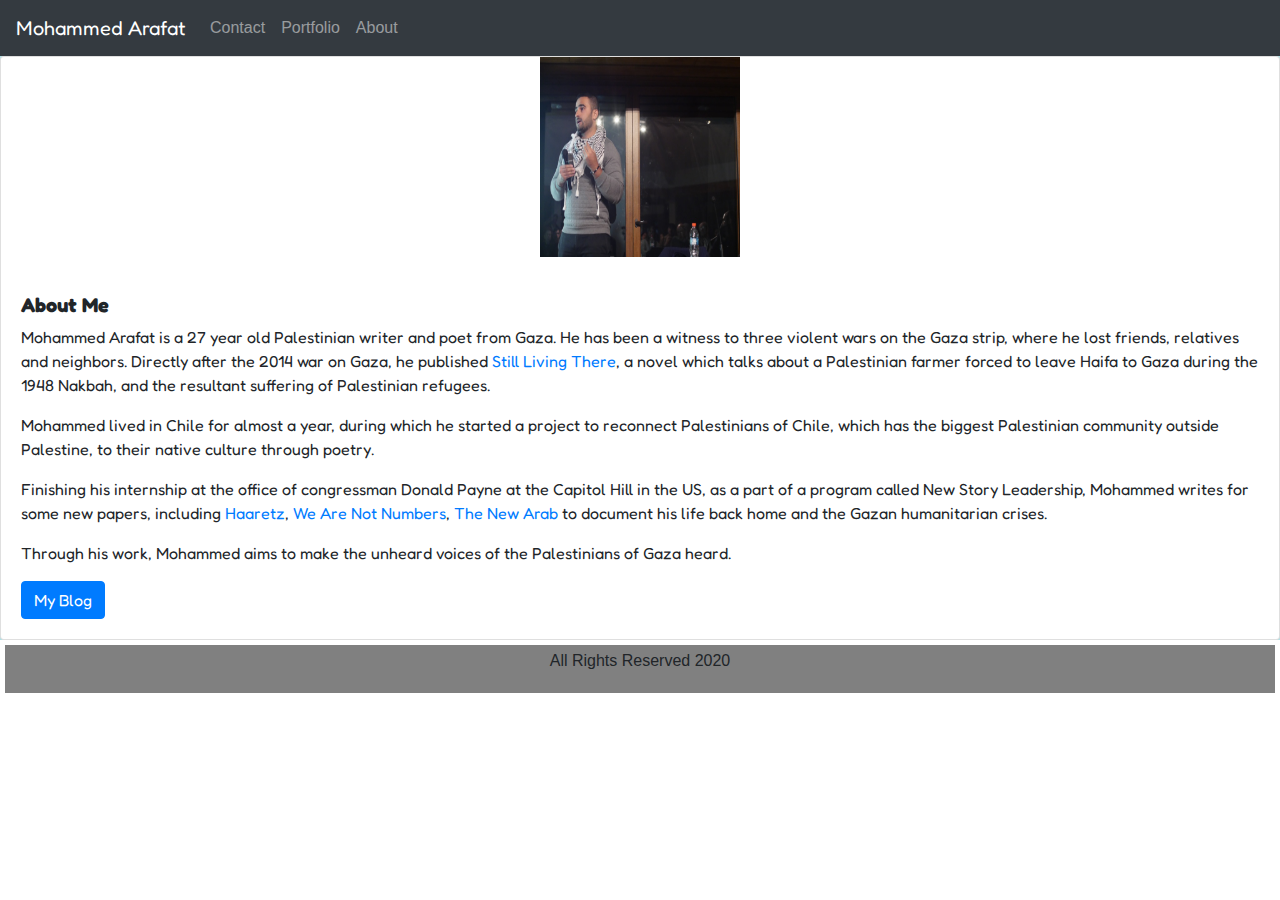
<file: index.html>
<!DOCTYPE html>
<html lang="eng">
<head>
    <meta charset="UTF-8">
    <meta name="viewport" content="width=device-width, initial-scale=1.0">
    <link href="https://fonts.googleapis.com/css2?family=Amatic+SC:wght@700&display=swap" rel="stylesheet">
    <link rel="stylesheet" href="https://stackpath.bootstrapcdn.com/bootstrap/4.5.2/css/bootstrap.min.css" integrity="sha384-JcKb8q3iqJ61gNV9KGb8thSsNjpSL0n8PARn9HuZOnIxN0hoP+VmmDGMN5t9UJ0Z" crossorigin="anonymous">
    <link href="https://fonts.googleapis.com/css2?family=Fredoka+One&display=swap" rel="stylesheet">
    <link href="https://fonts.googleapis.com/css2?family=Domine&family=Fredoka+One&family=Permanent+Marker&display=swap" rel="stylesheet">
    <link rel="stylesheet" href="style.css"/>
    <title>Mohammed Arafat</title>
</head> 
<main style="background-color:powderblue;">
    <nav class="navbar navbar-expand-lg navbar-dark bg-dark">
        <a class="navbar-brand" href="index.html" style="font-family: 'Fredoka One', cursive;">Mohammed Arafat</a>
        <button class="navbar-toggler" type="button" data-toggle="collapse" data-target="#navbarNavAltMarkup" aria-controls="navbarNavAltMarkup" aria-expanded="false" aria-label="Toggle navigation">
          <span class="navbar-toggler-icon"></span>
        </button>
        <div class="collapse navbar-collapse" id="navbarNavAltMarkup">
          <div class="navbar-nav">
            <a class="nav-item nav-link" href="contact.html">Contact</a>
            <a class="nav-item nav-link" href="portfolio.html">Portfolio</a>
            <a class="nav-item nav-link" href="index.html">About</a>
          </div>
        </div>
      </nav> 
      <article class="card">
        <p style="text-align:center;"><img src="pix8.JPG" height="200px" width="200px" alt="Mohammed Arafat in Chile"></p>
        <secion class="card-body">
          <h5 style="font-family: 'Fredoka One', cursive;" class="p">About Me</h5>
          <p class="card-text" style="font-family: 'Fredoka One', cursive;">Mohammed Arafat is a 27 year old Palestinian writer and poet from Gaza. He has been a witness to three violent wars on the Gaza strip, where he lost friends, relatives and neighbors. Directly after the 2014 war on Gaza, he published <a href="https://www.amazon.com/Still-Living-There-Mohammad-Arafat/dp/1503274020">Still Living There</a>, a novel which talks about a Palestinian farmer forced to leave Haifa to Gaza during the 1948 Nakbah, and the resultant suffering of Palestinian refugees.</p>

            <p style="font-family: 'Fredoka One', cursive;">Mohammed lived in Chile for almost a year, during which he started a project to reconnect Palestinians of Chile, which has the biggest Palestinian community outside Palestine, to their native culture through poetry.</p>
            
            <p style="font-family: 'Fredoka One', cursive;">Finishing his internship at the office of congressman Donald Payne at the Capitol Hill in the US, as a part of a program called New Story Leadership, Mohammed writes for some new papers, including <a href="https://www.haaretz.com/misc/writers/WRITER-1.5603114">Haaretz</a>, <a href="https://wearenotnumbers.org/home/Contributor/Mohammed_Arafat">We Are Not Numbers</a>, <a href="https://english.alaraby.co.uk/english/author/2017/1/9/mohammed-arafat">The New Arab</a> to document his life back home and the Gazan humanitarian crises.</p>
            
            <p style="font-family: 'Fredoka One', cursive;">Through his work, Mohammed aims to make the unheard voices of the Palestinians of Gaza heard.</p>
          <a href="https://moharafat.wordpress.com/" class="btn btn-primary" style="font-family: 'Fredoka One', cursive;">My Blog</a>
        </secion>
      </article>
      <script
    src="https://code.jquery.com/jquery-3.4.1.slim.min.js"
    integrity="sha384-J6qa4849blE2+poT4WnyKhv5vZF5SrPo0iEjwBvKU7imGFAV0wwj1yYfoRSJoZ+n"
    crossorigin="anonymous"
  ></script>
  <script
    src="https://cdn.jsdelivr.net/npm/popper.js@1.16.0/dist/umd/popper.min.js"
    integrity="sha384-Q6E9RHvbIyZFJoft+2mJbHaEWldlvI9IOYy5n3zV9zzTtmI3UksdQRVvoxMfooAo"
    crossorigin="anonymous"
  ></script>
  <script
    src="https://stackpath.bootstrapcdn.com/bootstrap/4.4.1/js/bootstrap.min.js"
    integrity="sha384-wfSDF2E50Y2D1uUdj0O3uMBJnjuUD4Ih7YwaYd1iqfktj0Uod8GCExl3Og8ifwB6"
    crossorigin="anonymous"
  ></script>
    </main> 
    <footer class="center">
      <p>All Rights Reserved 2020</p>
    </footer> 
</html>
</file>
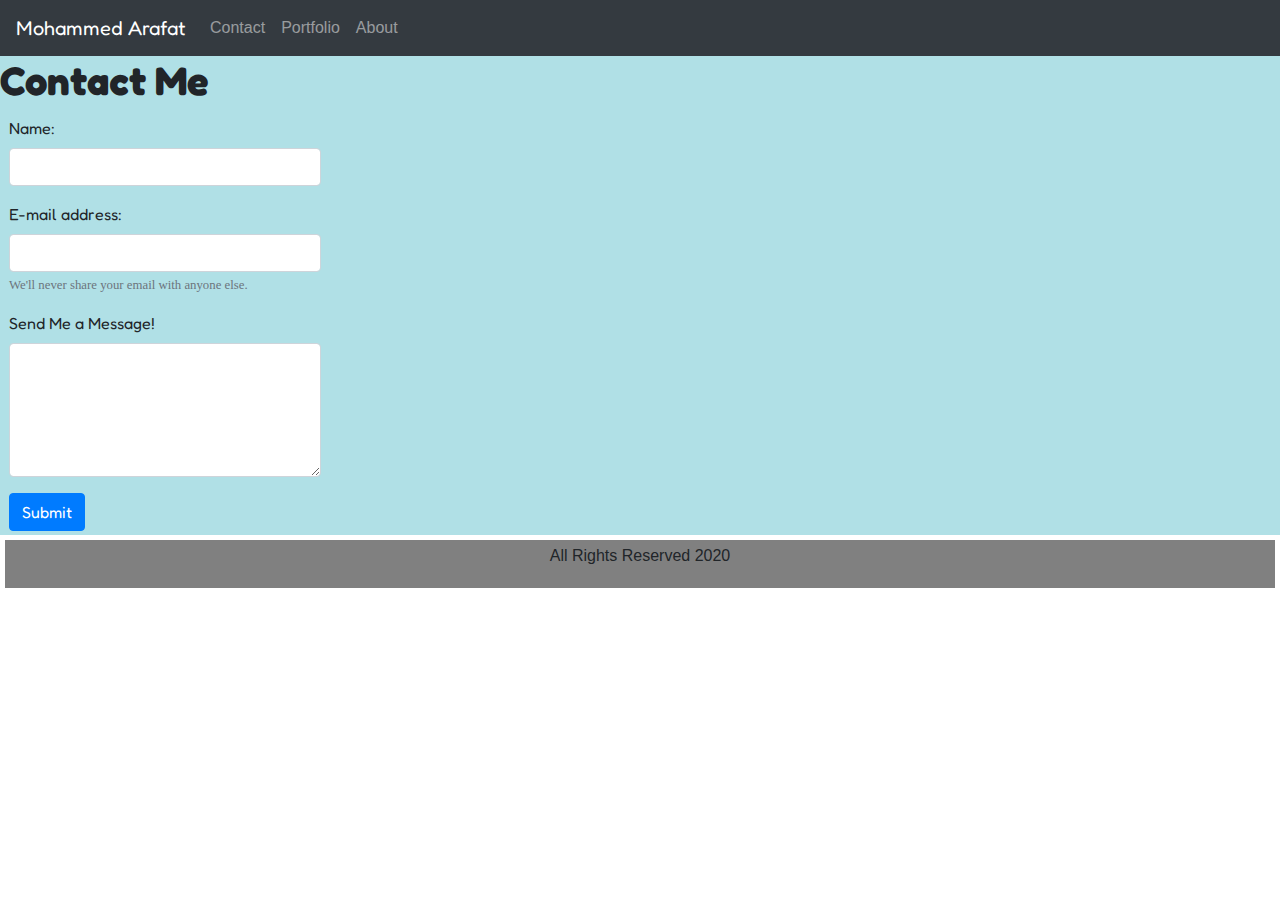
<file: contact.html>
<!DOCTYPE html>
<html lang="eng">
<head>
    <meta charset="UTF-8">
    <meta name="viewport" content="width=device-width, initial-scale=1.0">
    <link href="https://fonts.googleapis.com/css2?family=Do+Hyeon&display=swap" rel="stylesheet">
    <link rel="stylesheet" href="https://stackpath.bootstrapcdn.com/bootstrap/4.5.2/css/bootstrap.min.css" integrity="sha384-JcKb8q3iqJ61gNV9KGb8thSsNjpSL0n8PARn9HuZOnIxN0hoP+VmmDGMN5t9UJ0Z" crossorigin="anonymous">
    <link href="https://fonts.googleapis.com/css2?family=Fredoka+One&display=swap" rel="stylesheet">
    <link href="https://fonts.googleapis.com/css2?family=Domine&family=Fredoka+One&family=Permanent+Marker&display=swap" rel="stylesheet">
    <link rel="stylesheet" href="style.css"/>
    <title>Mohammed Arafat</title>
</head> 
<main style="background-color:powderblue;">
    <nav class="navbar navbar-expand-lg navbar-dark bg-dark">
        <a class="navbar-brand" href="index.html" style="font-family: 'Fredoka One', cursive;">Mohammed Arafat</a>
        <button class="navbar-toggler" type="button" data-toggle="collapse" data-target="#navbarNavAltMarkup" aria-controls="navbarNavAltMarkup" aria-expanded="false" aria-label="Toggle navigation">
          <span class="navbar-toggler-icon"></span>
        </button>
        <div class="collapse navbar-collapse" id="navbarNavAltMarkup">
          <div class="navbar-nav">
            <a class="nav-item nav-link" href="contact.html">Contact</a>
            <a class="nav-item nav-link" href="portfolio.html">Portfolio</a>
            <a class="nav-item nav-link" href="index.html">About</a>
          </div>
        </div>
      </nav>  
      <div>
          <h1 style="font-family: 'Fredoka One', cursive;" class="p">Contact Me</h1>
      </div>    
      <form style="width:20rem;" class="padding" 10px;">
        <div class="form-group">
            <label for="exampleInputEmail1" style="font-family: 'Fredoka One', cursive;">Name:</label>
            <input type="name" class="form-control" id="exampleInputname1" aria-describedby="nameHelp">
          </div>
        <div class="form-group">
          <label for="exampleInputEmail1" style="font-family: 'Fredoka One', cursive;">E-mail address:</label>
          <input type="email" class="form-control" id="exampleInputEmail1" aria-describedby="emailHelp">
          <small id="emailHelp" class="form-text text-muted" style="font-family: 'Amatic SC', cursive;">We'll never share your email with anyone else.</small>
        </div>
        <div class="form-group">
            <label for="exampleFormControlTextarea1" style="font-family: 'Fredoka One', cursive;">Send Me a Message!</label>
            <textarea class="form-control" id="exampleFormControlTextarea1" rows="5"></textarea>
          </div>
        <button type="submit" class="btn btn-primary" style="font-family: 'Fredoka One', cursive;">Submit</button>
      </form>
      <script
    src="https://code.jquery.com/jquery-3.4.1.slim.min.js"
    integrity="sha384-J6qa4849blE2+poT4WnyKhv5vZF5SrPo0iEjwBvKU7imGFAV0wwj1yYfoRSJoZ+n"
    crossorigin="anonymous"
  ></script>
  <script
    src="https://cdn.jsdelivr.net/npm/popper.js@1.16.0/dist/umd/popper.min.js"
    integrity="sha384-Q6E9RHvbIyZFJoft+2mJbHaEWldlvI9IOYy5n3zV9zzTtmI3UksdQRVvoxMfooAo"
    crossorigin="anonymous"
  ></script>
  <script
    src="https://stackpath.bootstrapcdn.com/bootstrap/4.4.1/js/bootstrap.min.js"
    integrity="sha384-wfSDF2E50Y2D1uUdj0O3uMBJnjuUD4Ih7YwaYd1iqfktj0Uod8GCExl3Og8ifwB6"
    crossorigin="anonymous"
  ></script>
</main>
<footer class="center">
  <p>All Rights Reserved 2020</p>
</footer> 
</html>
</file>
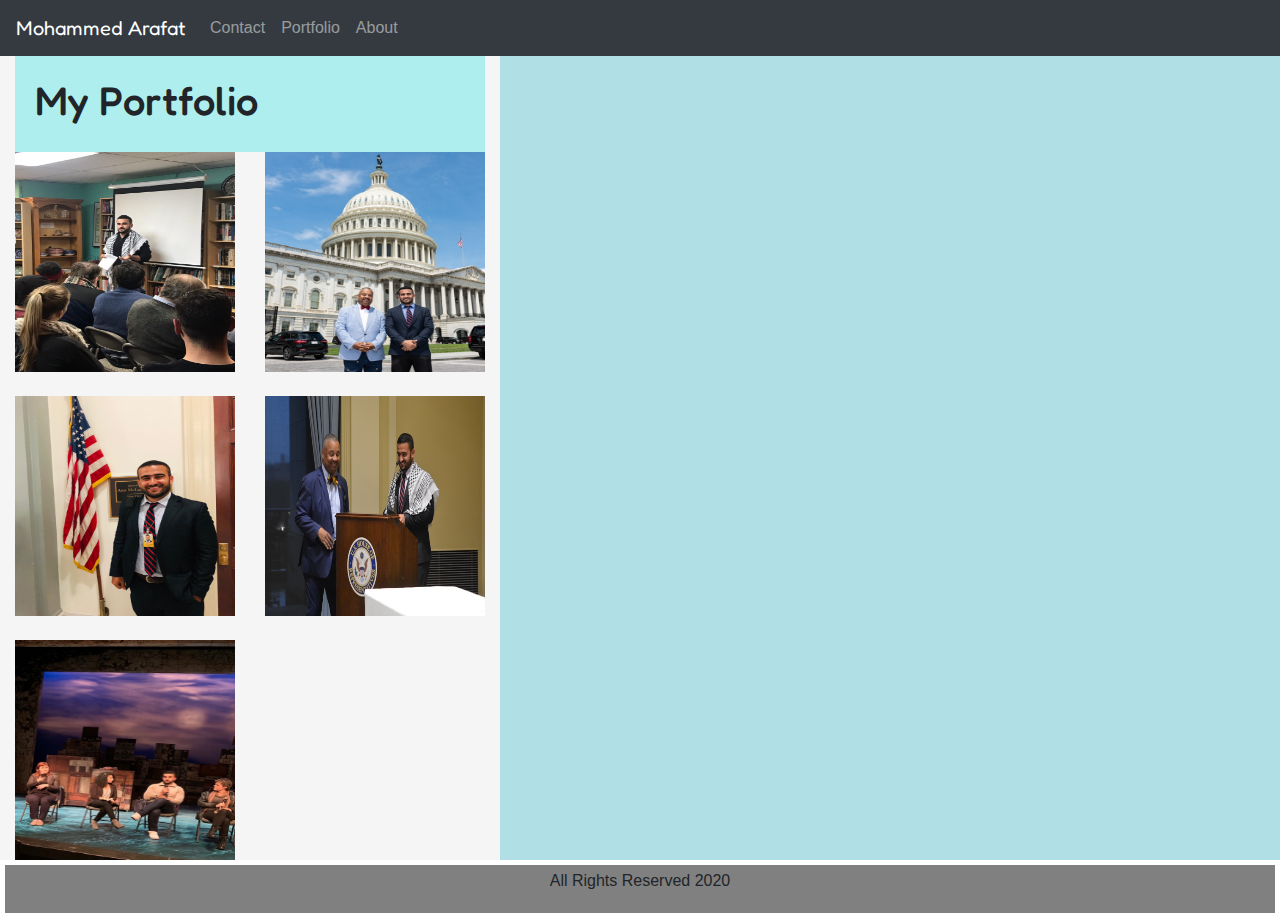
<file: portfolio.html>
<!DOCTYPE html>
<html lang="eng">
<head>
    <meta charset="UTF-8">
    <meta name="viewport" content="width=device-width, initial-scale=1.0">
    <link rel="stylesheet" href="https://stackpath.bootstrapcdn.com/bootstrap/4.5.2/css/bootstrap.min.css"
        integrity="sha384-JcKb8q3iqJ61gNV9KGb8thSsNjpSL0n8PARn9HuZOnIxN0hoP+VmmDGMN5t9UJ0Z" crossorigin="anonymous">
        <link href="https://fonts.googleapis.com/css2?family=Fredoka+One&display=swap" rel="stylesheet">
        <link href="https://fonts.googleapis.com/css2?family=Domine&family=Fredoka+One&family=Permanent+Marker&display=swap" rel="stylesheet">
        <link rel="stylesheet" href="style.css"/>

    <title>Mohammed Arafat</title>
</head>
<main style="background-color:powderblue;" style="text-align:center">
    <nav class="navbar navbar-expand-lg navbar-dark bg-dark">
        <a class="navbar-brand" href="index.html" style="font-family: 'Fredoka One', cursive;">Mohammed Arafat</a>
        <button class="navbar-toggler" type="button" data-toggle="collapse" data-target="#navbarNavAltMarkup"
            aria-controls="navbarNavAltMarkup" aria-expanded="false" aria-label="Toggle navigation">
            <span class="navbar-toggler-icon"></span>
        </button>
        <div class="collapse navbar-collapse" id="navbarNavAltMarkup">
            <div class="navbar-nav">
                <a class="nav-item nav-link" href="contact.html">Contact</a>
                <a class="nav-item nav-link" href="portfolio.html">Portfolio</a>
                <a class="nav-item nav-link" href="index.html">About</a>
            </div>
        </div>
    </nav>
    <article class="color1" class="card" style="width: 500px;" style="margin: auto;">
    <div class="container">
        <div class="row">
          <div class="col-lg-12">
            <div class="color" class="card">
              <div class="card-body">
                <h1 class="center1" class="p" style="font-family: 'Fredoka One', cursive;">My Portfolio</h1>
              </div>
            </div>
          </div>
        </div>
            <div class="row">
              <div class="col-lg-6">
                <img  src="pix2.JPG" width="220x" height="220px" at="Mohammed Arafat at the Museum of Palestine in DC">
              </div>
              <div class="col-lg-6">
                <img src="pix3.JPG" width="220px" height="220px" alt="Mohammed arafat with Congressman Donald Payne">
              </div>
            </div>
            <br>
            <div class="row">
              <div class="col-lg-6">
                <img src="pix4.JPG" width="220px" height="220px" alt="Mohammed Arafat at the Congress">
              </div>
              <div class="col-lg-6">
                <img src="pix5.JPG" width="220px" height="220px" alt="Mohammed speaking at the Congress with Congressman Donald Payne">
              </div>
            </div>
            <br>
            <div class="row">
              <div class="col-lg-6">
                <img src="pix6.jpg" width="220px" height="220px" alt="Mohammed is at the Mosaic Theater talking about immigration">
              </div>
              <div class="col-lg-6">
            </div>
            </div>
          </article>  
    <script
    src="https://code.jquery.com/jquery-3.4.1.slim.min.js"
    integrity="sha384-J6qa4849blE2+poT4WnyKhv5vZF5SrPo0iEjwBvKU7imGFAV0wwj1yYfoRSJoZ+n"
    crossorigin="anonymous"
  ></script>
  <script
    src="https://cdn.jsdelivr.net/npm/popper.js@1.16.0/dist/umd/popper.min.js"
    integrity="sha384-Q6E9RHvbIyZFJoft+2mJbHaEWldlvI9IOYy5n3zV9zzTtmI3UksdQRVvoxMfooAo"
    crossorigin="anonymous"
  ></script>
  <script
    src="https://stackpath.bootstrapcdn.com/bootstrap/4.4.1/js/bootstrap.min.js"
    integrity="sha384-wfSDF2E50Y2D1uUdj0O3uMBJnjuUD4Ih7YwaYd1iqfktj0Uod8GCExl3Og8ifwB6"
    crossorigin="anonymous"
  ></script>
</main>
<footer class="center">
        <p>All Rights Reserved 2020</p>
      </footer> 
</html>
</file>
<file: style.css>
.center {
text-align: center;
padding: 4px;
margin: 5px;
background-color: grey;
}

.color {
    background-color: paleturquoise;
}

.color1 {
    background-color: whitesmoke;
}

.p {
    font-weight: bold;
}

.padding {
padding: 4px;
margin: 5px;
}
</file>
